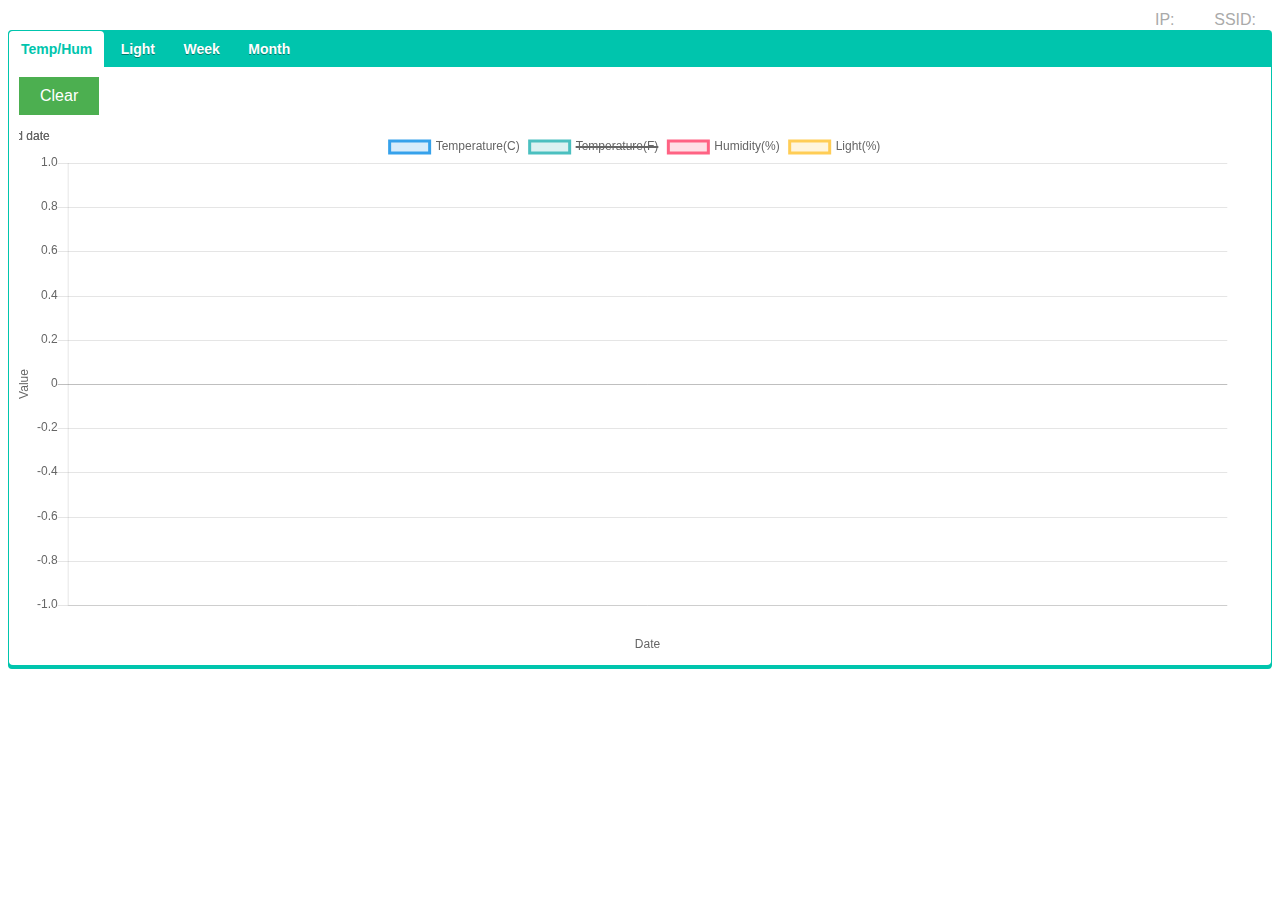
<file: web/index.htm>
<html>
<head>
    <meta charset="UTF-8">
    <meta name="viewport" content="width=device-width, initial-scale=1">
    <script type="text/javascript" src="zepto.min.js"></script>
    <script type="text/javascript" src="moment.min.js"></script>
    <script type="text/javascript" src="Chart.min.js"></script>
    <script type="text/javascript" src="tabbedcontent.min.js"></script> 
    <link rel="stylesheet" type="text/css" href="main.css">
    <script type="text/javascript" src="main.js"></script> 
</head>
<body>
    <div>
        <div style="text-align:right">
            <span class="mr1 h">IP:</span>
            <span id="ip" class="mr1 hl"></span>
            <span class="mr1 h">SSID:</span>
            <span id="ssid" class="hl"></span>
        </div>
        <div class="r-tabs">
            <ul class="r-tabs-nav">
                <li class="r-tabs-tab"><a href="#tab-1" class="r-tabs-anchor">Temp/Hum</a></li>
                <li class="r-tabs-tab"><a href="#tab-2" class="r-tabs-anchor">Light</a></li>
                <li class="r-tabs-tab"><a href="#tab-3" class="r-tabs-anchor">Week</a></li>
                <li class="r-tabs-tab"><a href="#tab-4" class="r-tabs-anchor">Month</a></li>
            </ul>
            <div class="tabscontent">
                <div class="r-tabs-accordion-title"><a href="#tab-1" class="r-tabs-anchor">Temp/Hum</a></div>
                <div id="tab-1" class="r-tabs-panel">
                    <div class="mb1">
                        <button class="btn" id="clear_temp">Clear</button>
                    </div>
                    <div class="scrollable-chart dragscroll">
                        <div>
                            <canvas id="tempChart" height="520"></canvas>
                        </div>
                    </div>
                </div>
                <div class="r-tabs-accordion-title"><a href="#tab-2" class="r-tabs-anchor">Light</a></div>
                <div id="tab-2" class="r-tabs-panel">
                    <div class="mb1">
                        <button class="btn blue" id="clear_light">Clear</button>
                    </div>
                    <div class="scrollable-chart dragscroll">
                        <div>
                            <canvas id="lightChart" height="520"></canvas>
                        </div>
                    </div>
                </div>
                <div class="r-tabs-accordion-title"><a href="#tab-3" class="r-tabs-anchor">Week</a></div>
                <div id="tab-3" class="r-tabs-panel">
                    <div class="scrollable-chart dragscroll">
                        <div>
                            <canvas id="weekChart"></canvas>
                        </div>
                    </div>
                </div>
                <div class="r-tabs-accordion-title"><a href="#tab-4" class="r-tabs-anchor">Month</a></div>
                <div id="tab-4" class="r-tabs-panel">
                    <div class="scrollable-chart dragscroll">
                        <div>
                            <canvas id="monthChart"></canvas>
                        </div>
                    </div>
                </div>
            </div>
        </div>
    </div>
</body>
</html>
</file>
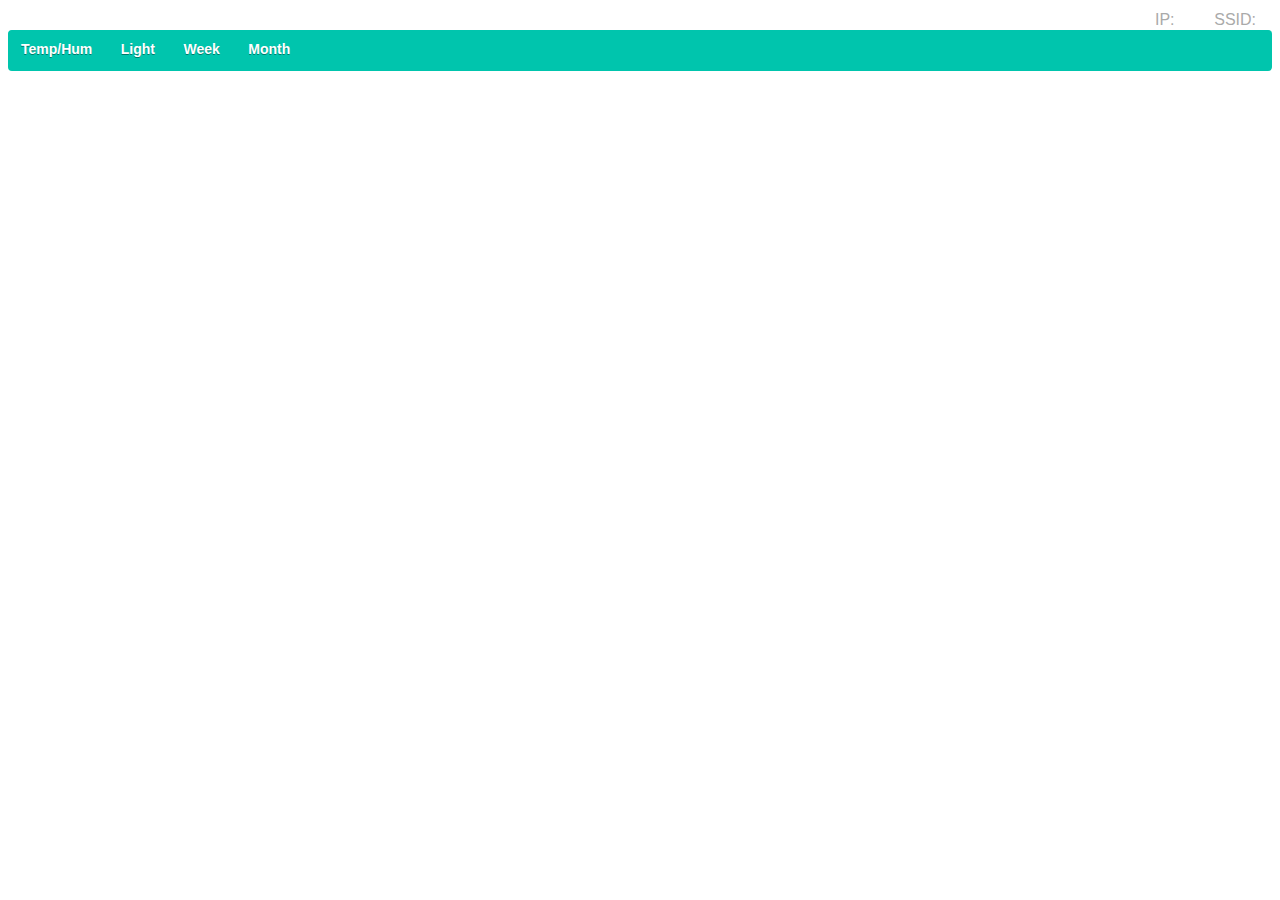
<file: web/index.html>
<html>
<head>
<meta charset="UTF-8">
<meta name="viewport" content="width=device-width, initial-scale=1">
<script type="text/javascript" src="main.min.js"></script>
<link rel="stylesheet" type="text/css" href="main.min.css">
</head>
<body>
<div>
<div style="text-align:right">
    <span class="mr1 h">IP:</span>
    <span id="ip" class="mr1 hl"></span>
    <span class="mr1 h">SSID:</span>
    <span id="ssid" class="hl"></span>
</div>
<div class="r-tabs">
    <ul class="r-tabs-nav">
        <li class="r-tabs-tab"><a href="#tab-1" class="r-tabs-anchor">Temp/Hum</a></li>
        <li class="r-tabs-tab"><a href="#tab-2" class="r-tabs-anchor">Light</a></li>
        <li class="r-tabs-tab"><a href="#tab-3" class="r-tabs-anchor">Week</a></li>
        <li class="r-tabs-tab"><a href="#tab-4" class="r-tabs-anchor">Month</a></li>
    </ul>
    <div class="tabscontent">
        <div class="r-tabs-accordion-title"><a href="#tab-1" class="r-tabs-anchor">Temp/Hum</a></div>
        <div id="tab-1" class="r-tabs-panel">
            <div class="mb1">
                <button class="btn" id="clear_temp">Clear</button>
            </div>
            <div class="scrollable-chart dragscroll">
                <div>
                <canvas id="tempChart" height="520"></canvas>
                </div>
            </div>
        </div>
        <div class="r-tabs-accordion-title"><a href="#tab-2" class="r-tabs-anchor">Light</a></div>
        <div id="tab-2" class="r-tabs-panel">
            <div class="mb1">
                <button class="btn blue" id="clear_light">Clear</button>
            </div>
            <div class="scrollable-chart dragscroll">
                <div>
                <canvas id="lightChart" height="520"></canvas>
                </div>
            </div>
        </div>
        <div class="r-tabs-accordion-title"><a href="#tab-3" class="r-tabs-anchor">Week</a></div>
        <div id="tab-3" class="r-tabs-panel">
            <div class="scrollable-chart dragscroll">
                <div>
                <canvas id="weekChart"></canvas>
                </div>
            </div>
        </div>
        <div class="r-tabs-accordion-title"><a href="#tab-4" class="r-tabs-anchor">Month</a></div>
        <div id="tab-4" class="r-tabs-panel">
            <div class="scrollable-chart dragscroll">
                <div>
                <canvas id="monthChart"></canvas>
                </div>
            </div>
        </div>
    </div>
</div>
</div>
</body>
</html>
</file>
<file: web/main.css>
body {
    color: #333;
    font-family: sans-serif;
}
/* TABS */
.r-tabs .r-tabs-nav {
    margin: 0;
    padding: 0;
}

.r-tabs .r-tabs-tab {
    display: inline-block;
    margin: 0;
    list-style: none;
}

.r-tabs .r-tabs-panel {
    padding: 10px;
    display: none;
}

.r-tabs .r-tabs-accordion-title {
    display: none;
}

.r-tabs .r-tabs-panel.r-tabs-state-active {
    display: block;
}

/* Accordion responsive breakpoint */
@media only screen and (max-width: 768px) {
    .r-tabs .r-tabs-nav {
        display: none;
    }

    .r-tabs .r-tabs-accordion-title {
        display: block;
    }
}

.r-tabs {
    position: relative;
    background-color: #00c5ad;
    border-top: 1px solid #00c5ad;
    border-right: 1px solid #00c5ad;
    border-left: 1px solid #00c5ad;
    border-bottom: 4px solid #00c5ad;
    border-radius: 4px;
}
.r-tabs .r-tabs-nav .r-tabs-tab {
    position: relative;
    background-color: #00c5ad;
}
.r-tabs .r-tabs-anchor {
    display: inline-block;
    padding: 10px 12px;
    text-decoration: none;
    text-shadow: 0 1px rgba(0, 0, 0, 0.4);
    font-size: 14px;
    font-weight: bold;
    color: #fff;
}
.r-tabs .r-tabs-anchor {
    border-top-right-radius: 4px;
    border-top-left-radius: 4px;
}
.r-tabs .active .r-tabs-anchor {
    color: #00c5ad;
    text-shadow: none;
    background-color: #fff;
}
.r-tabs .r-tabs-panel {
    background-color: #fff;
    border-bottom: 4px solid #fff;
    border-bottom-right-radius: 4px;
    border-bottom-left-radius: 4px;
}
.r-tabs .r-tabs-accordion-title .r-tabs-anchor {
    display: block;
    padding: 10px;
    background-color: #00c5ad;
    color: #fff !important;
    font-weight: bold;
    text-decoration: none;
    text-shadow: 0 1px rgba(0, 0, 0, 0.4);
    font-size: 14px;
    text-align: center;
}
.r-tabs .r-tabs-accordion-title.active .r-tabs-anchor {
    background-color: #fff;
    color: #00c5ad !important;
    text-shadow: none;
}

.scrollable-chart {
    width: 100%;
    overflow-x: hidden;
    position: relative;
    max-height: 600px;
    max-width: 1800px;
/*    cursor: grab;
    cursor: -o-grab;
    cursor: -moz-grab;
    cursor: -webkit-grab;*/
}
canvas {
    width: 100%;
    height: 520px;
}
.btn {
    background-color: #4CAF50; /* Green */
    border: none;
    color: white;
    padding: 10px 21px;
    text-align: center;
    text-decoration: none;
    display: inline-block;
    font-size: 16px;
    cursor: pointer;
}
.btn:hover {
    opacity: .9;
}
.btn.blue {
    background-color: #008CBA;
}
.btn.red {
    background-color: #f44336;
}
.mr1 {
    padding-right:1em;
}
.mb1 {
    margin-bottom:1em;
}
.hl {
    font-size: 1.2em;
    color: #557cd8;
}
.h {
    color: #aaa;
}
</file>
<file: web/main.min.css>
body{color:#333;font-family:sans-serif}.r-tabs .r-tabs-nav{margin:0;padding:0}.r-tabs .r-tabs-tab{display:inline-block;margin:0;list-style:none}.r-tabs .r-tabs-panel{padding:10px;display:none}.r-tabs .r-tabs-accordion-title{display:none}.r-tabs .r-tabs-panel.r-tabs-state-active{display:block}@media only screen and (max-width:768px){.r-tabs .r-tabs-nav{display:none}.r-tabs .r-tabs-accordion-title{display:block}}.r-tabs{position:relative;background-color:#00c5ad;border-top:1px solid #00c5ad;border-right:1px solid #00c5ad;border-left:1px solid #00c5ad;border-bottom:4px solid #00c5ad;border-radius:4px}.r-tabs .r-tabs-nav .r-tabs-tab{position:relative;background-color:#00c5ad}.r-tabs .r-tabs-anchor{display:inline-block;padding:10px 12px;text-decoration:none;text-shadow:0 1px rgba(0,0,0,0.4);font-size:14px;font-weight:bold;color:#fff}.r-tabs .r-tabs-anchor{border-top-right-radius:4px;border-top-left-radius:4px}.r-tabs .active .r-tabs-anchor{color:#00c5ad;text-shadow:none;background-color:#fff}.r-tabs .r-tabs-panel{background-color:#fff;border-bottom:4px solid #fff;border-bottom-right-radius:4px;border-bottom-left-radius:4px}.r-tabs .r-tabs-accordion-title .r-tabs-anchor{display:block;padding:10px;background-color:#00c5ad;color:#fff !important;font-weight:bold;text-decoration:none;text-shadow:0 1px rgba(0,0,0,0.4);font-size:14px;text-align:center}.r-tabs .r-tabs-accordion-title.active .r-tabs-anchor{background-color:#fff;color:#00c5ad !important;text-shadow:none}.scrollable-chart{width:100%;overflow-x:hidden;position:relative;max-height:600px;max-width:1800px}canvas{width:100%;height:520px}.btn{background-color:#4caf50;border:0;color:white;padding:10px 21px;text-align:center;text-decoration:none;display:inline-block;font-size:16px;cursor:pointer}.btn:hover{opacity:.9}.btn.blue{background-color:#008cba}.btn.red{background-color:#f44336}.mr1{padding-right:1em}.mb1{margin-bottom:1em}.hl{font-size:1.2em;color:#557cd8}.h{color:#aaa}
</file>
